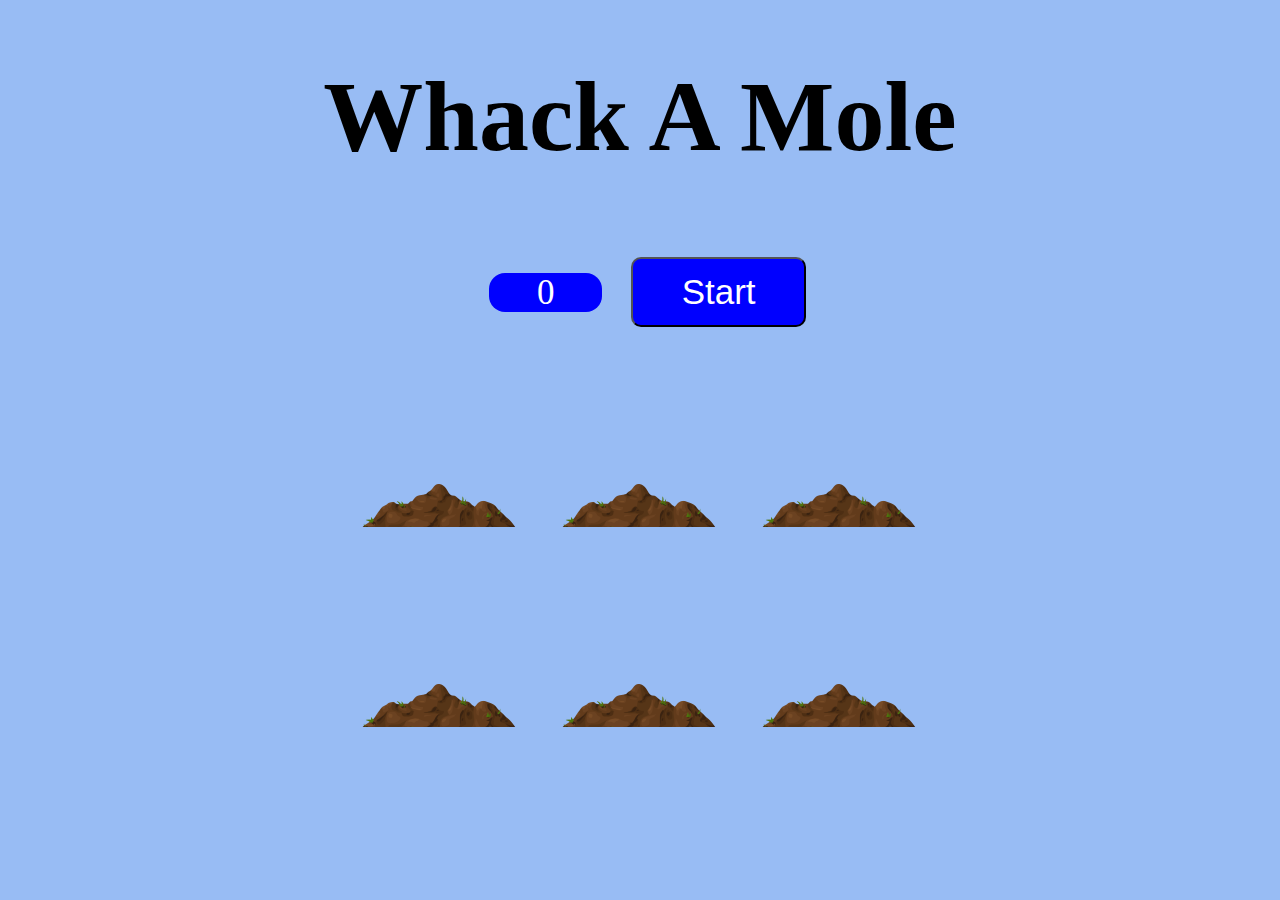
<file: index.html>
<!DOCTYPE html>
<html>
    <head>
        <meta charset="UTF-8">
        <meta name="viewport" content="width=device-width, initial-scale=1.0">
        <meta http-equiv="X-UA-Compatible" content="ie=edge">
        <link rel="stylesheet" href="sty.css">
        <title>Whack a Mole!</title>
    </head>
    <body>
        <h1>Whack A Mole</h1>
        <span class="score">0</span>
        <button class="but" onclick="startGame()">Start</button>
        <div class="game">
            <div class="hole hole1">
                <div class="mole"></div>
            </div>

            <div class="hole hole2">
                <div class="mole"></div>
            </div>
            <div class="hole hole3">
                <div class="mole"></div>
            </div>
            <div class="hole hole4">
                <div class="mole"></div>
            </div>
            <div class="hole hole5">
                <div class="mole"></div>
            </div>
            <div class="hole hole6">
                <div class="mole"></div>
            </div>
        </div>
        <script src="scr.js"></script>
    </body>
</html>
</file>
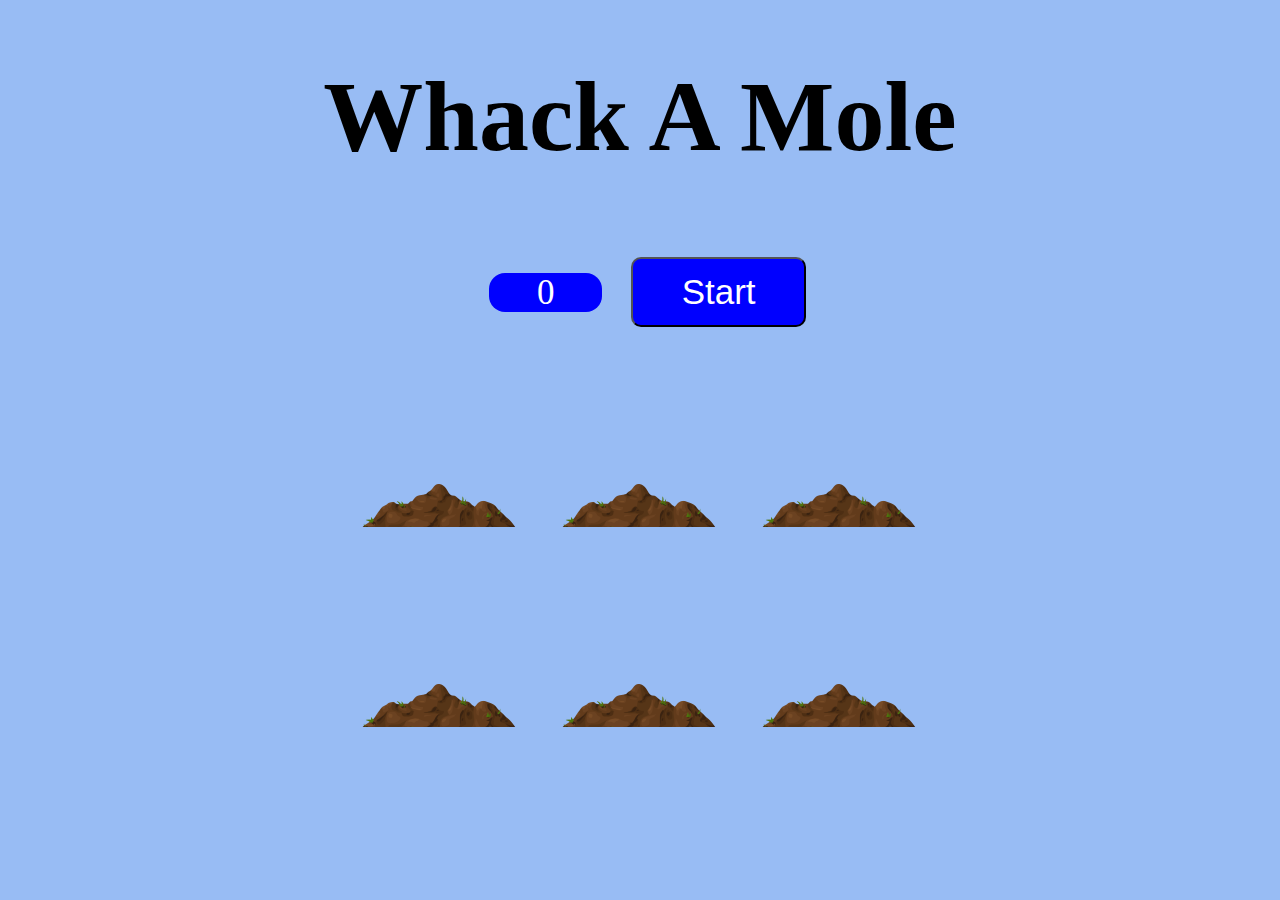
<file: whac.html>
<!DOCTYPE html>
<html>
    <head>
        <meta charset="UTF-8">
        <meta name="viewport" content="width=device-width, initial-scale=1.0">
        <meta http-equiv="X-UA-Compatible" content="ie=edge">
        <link rel="stylesheet" href="sty.css">
        <title>Whack a Mole!</title>
    </head>
    <body>
        <h1>Whack A Mole</h1>
        <span class="score">0</span>
        <button class="but" onclick="startGame()">Start</button>
        <div class="game">
            <div class="hole hole1">
                <div class="mole"></div>
            </div>

            <div class="hole hole2">
                <div class="mole"></div>
            </div>
            <div class="hole hole3">
                <div class="mole"></div>
            </div>
            <div class="hole hole4">
                <div class="mole"></div>
            </div>
            <div class="hole hole5">
                <div class="mole"></div>
            </div>
            <div class="hole hole6">
                <div class="mole"></div>
            </div>
        </div>
        <script src="scr.js"></script>
    </body>
</html>
</file>
<file: sty.css>
html {
    font-size: 35px;
    background: #98BCF4;
}
body {
    padding: 0;
    margin: 0;
    text-align: center;
}
h1 {
    text-align: center;
    font-size: 100px;
    line-height: 1;
    margin-bottom: 0;
}
.score {
    background:blue;
    padding: 0 48px;
    line-height: 0;
    border-radius: 16px;
    color: #fff;
    margin-left: 15px;
}
.game {
    width: 600px;
    height: 400px;
    display:flex;
    flex-wrap:wrap;
    margin: 0 auto;
}
.hole{
    flex: 1 0 33.33%;
    overflow: hidden;
    position: relative;
}
.hole:after{
    display:block;
    background: url(dirt.png) bottom center no-repeat;
    background-size:contain;
    content: '';
    width: 100%;
    height: 90px;
    position: absolute;
    z-index: 2;
    bottom: -30px;
}

.mole {
    background: url('mole.png') bottom center no-repeat;
    background-size: 80%;
    position: absolute;
    top: 100%;
    width: 100%;
    height: 100%;
    transition: all 0.4s;
}
.hole.up .mole{
    top: 0px;;
}
button{
    width:175px;
    font-size: 35px;
    height: 70px;
    color: #fff;
    background-color: blue;
    border-radius: 10px;
    margin-left: 20px;
    margin-top: 90px;
}
@media (min-width: 667px) and (max-width: 1024px){
    
    h1 {
        display: none;
    }
    .score {
    background:blue;
    padding: 0 12px;
    line-height: 1;
    border-radius: 16px;
    color: #fff;
    font-size: 40px;
    margin-left: 20px;
}

    .hole.up .mole{
        top:17px;
    }
}

@media (max-width: 667px){

    .game {
        width: 667px;
        height: 300px;
        display:flex;
        flex-wrap:wrap;
        margin: 0 auto;
    }

    .score{
        width:35px;
        font-size: 15px;
        height: 40px;
        color: #fff;
        background-color: blue;
        border-radius: 10px;
        margin-left: 10px;
        margin-top: 10px;
        padding: 5px;
        }

        button{
            margin: 10px 10px 10px 10px;
            height: 40px;
            width: 75px;
            font-size: 15px;
        }

    .hole:after{
        display:block;
        background: url(dirt.png) bottom center no-repeat;
        background-size:contain;
        content: '';
        max-width: 70%;
        height: 60px;
        position: absolute;
        z-index: 2;
        bottom: -30px;
    }

    .mole {
        background: url('mole.png') bottom center no-repeat;
        background-size: 60%;
        position: absolute;
        top: 100%;
        max-width: 70%;
        height: 70%;
        transition: all 0.4s;
    }

    .hole.up .mole{
        top:50px;
    }
}
</file>
